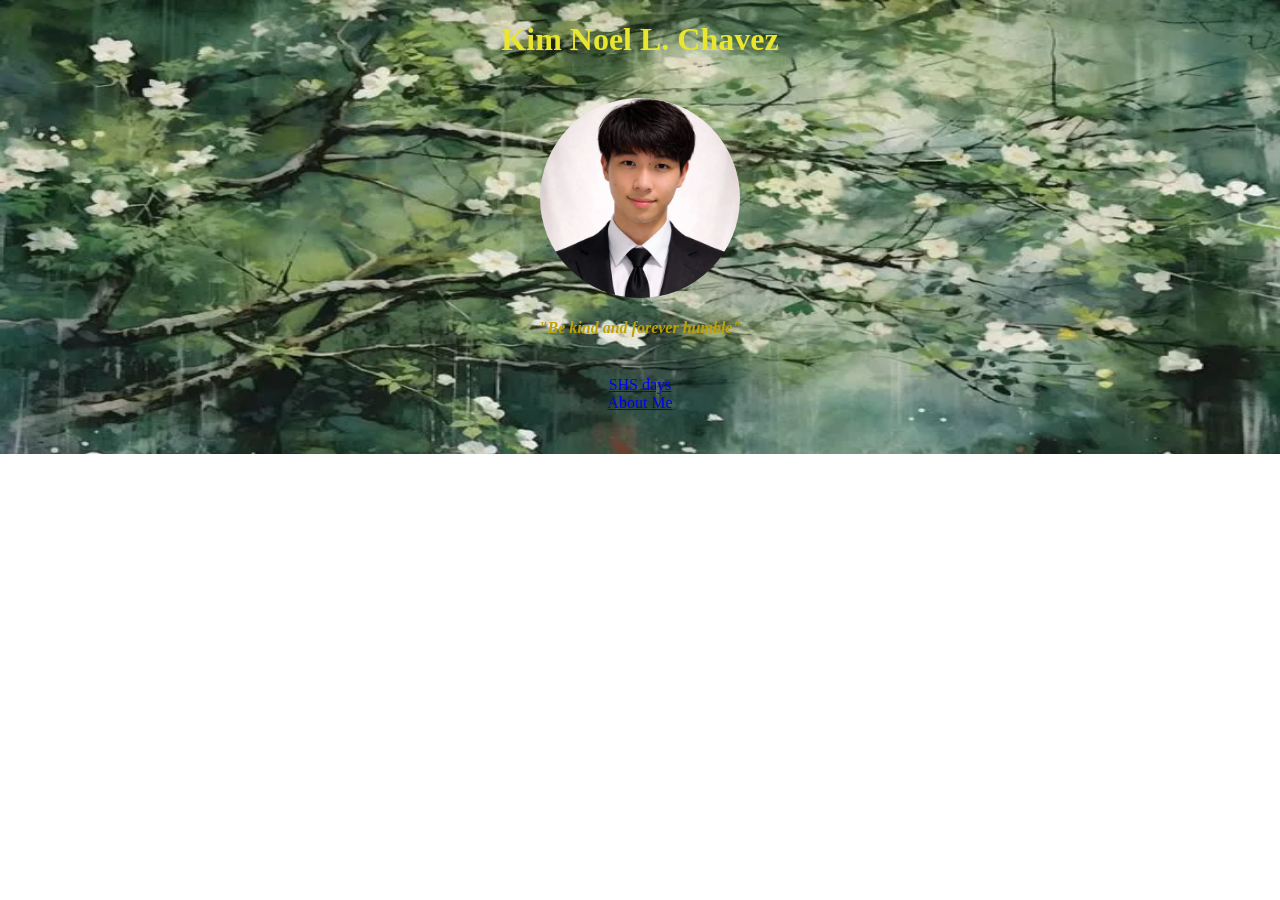
<file: index.html>
<!DOCTYPE html>
<html lang="EN">
<head>
    <title>Index</title>
    <link rel="stylesheet" type="text/css" href="KimChi.css">
    <style>
        body {
            background-image: url("KimChi1.webp");
            background-repeat: no-repeat;
            background-size: 100% 110%;
        }

        img {
            width: 200px;
            height: 200px;
            display: block;

            border-radius: 50%;

        }

        h4 {
            color: rgb(190, 162, 3);
            font-style: italic;
        
        }

        h1{
            color: rgb(233, 230, 45);
        }
    </style>
</head>

<body>
    <h1>Kim Noel L. Chavez</h1>
    <br>
        <img style="display: block; margin-left: auto; margin-right: auto;" src="4.webp">
     <h4>"Be kind and forever humble"</h4>
    
 <br>
  <a href="KimChi.SHS Days.html">SHS days</a>
  <a href="KimChi.About Me.html">About Me</a>
  

</body>
</html>
</file>
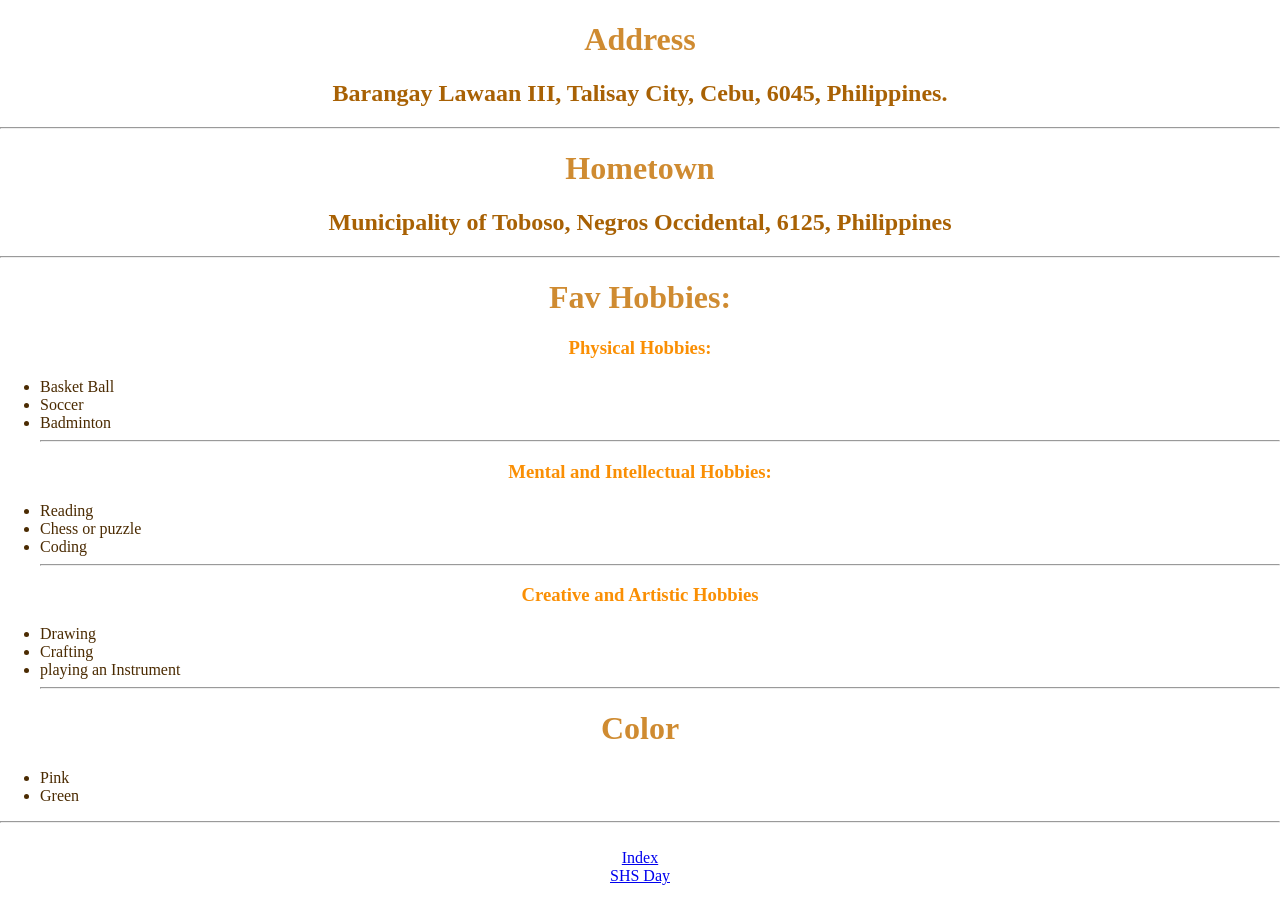
<file: KimChi.About Me.html>
<!DOCTYPE html>
<html lang="EN">
<head>
    <title>About KimChi</title>
    <link rel="stylesheet" type="text/css" href="KimChi.css">

    <style>
    h1 { 
      color: rgb(207, 139, 49);
    }

    h2 {
      color: rgb(168, 97, 4);
    }

    h3 {
      color: rgb(250, 143, 4);
    }

    ul {
      color: rgb(75, 43, 2);
    }
    </style>
</head>
<body>
    <h1>Address</h1>
    <h2>Barangay Lawaan III, Talisay City, Cebu, 6045, Philippines.</h2>
 <hr>
    <h1>Hometown</h1>
    <h2>Municipality of Toboso, Negros Occidental, 6125, Philippines</h2>
 <hr>
    <h1>Fav Hobbies:</h1>
    <h3>Physical Hobbies:</h3>
     <ul>
        <li>Basket Ball</li>
        <li>Soccer</li>
        <li>Badminton</li>
      <hr>
     </ul>
    <h3>Mental and Intellectual Hobbies:</h3>
     <ul>
        <li>Reading</li>
        <li>Chess or puzzle</li>
        <li>Coding</li>
      <hr>
     </ul>
    <h3>Creative and Artistic Hobbies</h3>
     <ul>
        <li>Drawing</li>
        <li>Crafting</li>
        <li>playing an Instrument</li>
      <hr>
     </ul>
    <h1>Color</h1>
     <ul>
      <li>Pink</li>
      <li>Green</li>
     </ul>
      <hr>

 <br>
  <a href="index.html">Index</a>
  <a href="KimChi.SHS Days.html">SHS Day</a>

</body>
</html>
</file>
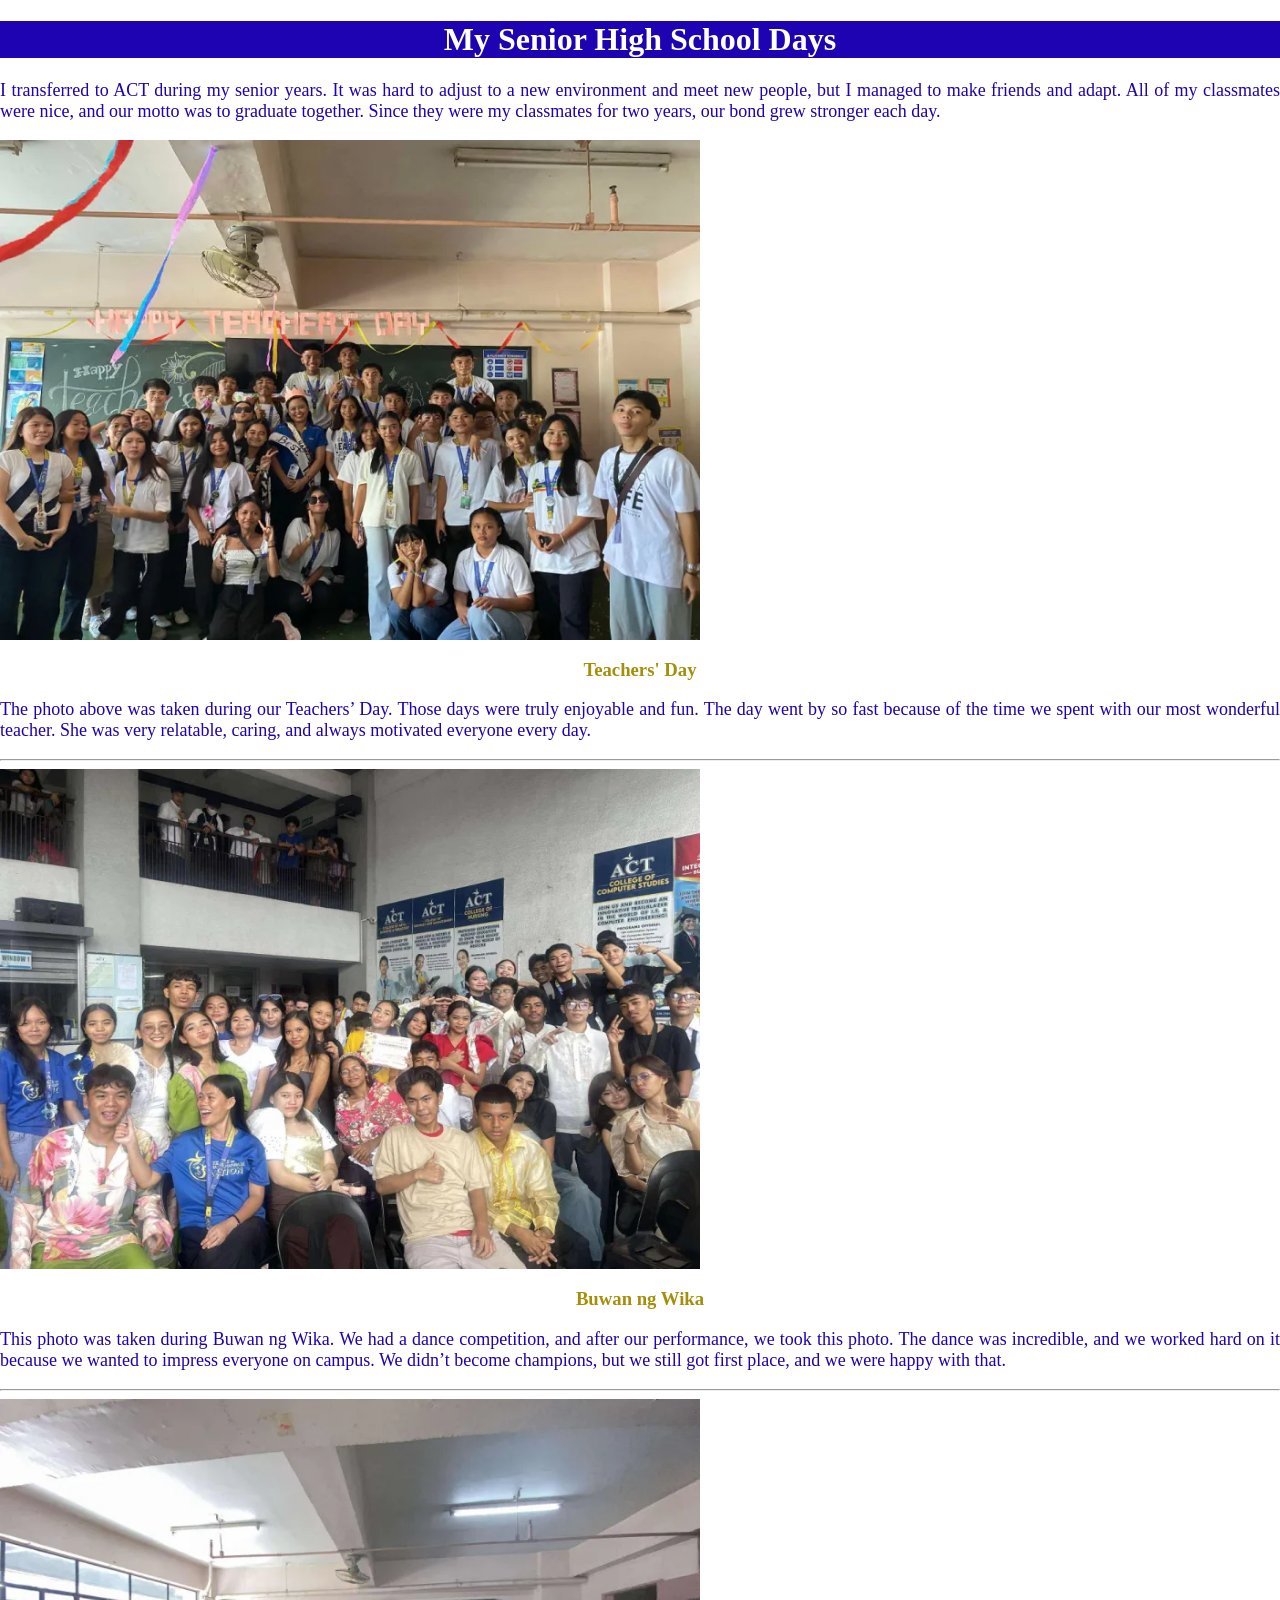
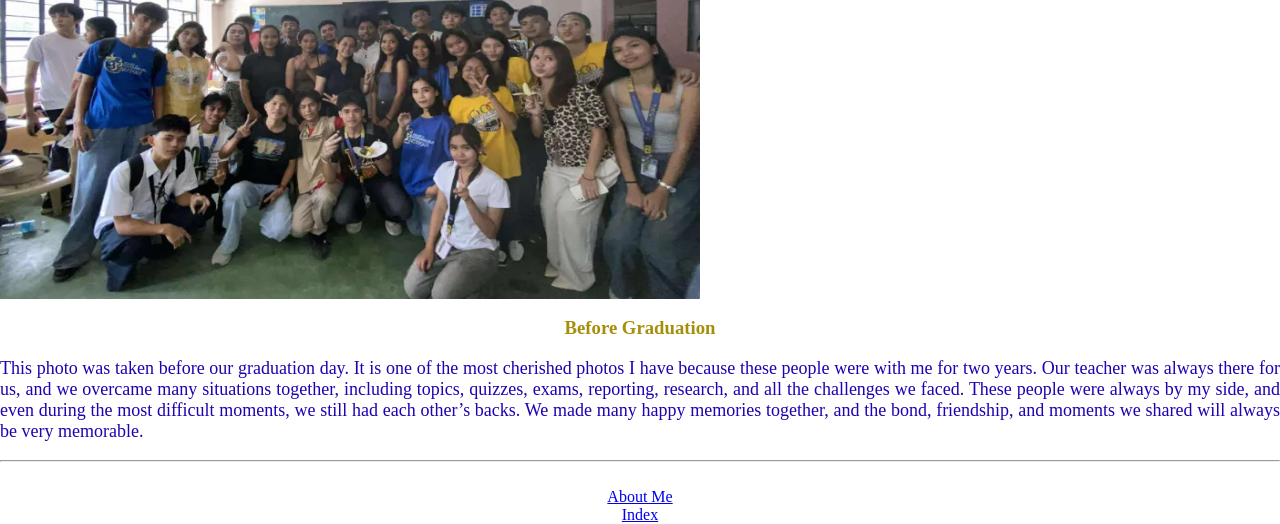
<file: KimChi.SHS Days.html>
<!DOCTYPE html>
<html lang="EN">
<head>
    <title>KimChi's SHS Days</title>
    <link rel="stylesheet" type="text/css" href="KimChi.css">
    <style>
        h1 {
            background-color: #1d03b1;
             color: white;
        }

        h2 {
            background-color: #1d03b1;
             color: gold

        }

        h3 {
            color: rgb(165, 142, 9);
        }

        p {
             color: #1d03b1;
             font-size: large;
             
        }
        
    </style>
</head>

<body>
    <h1>My Senior High School Days</h1>
         <p> I transferred to ACT during my senior years. It was hard to adjust to a new environment and meet new people, but I managed to make friends and adapt. All of my classmates were nice, and our motto was to graduate together. Since they were my classmates for two years, our bond grew stronger each day. </p>

    <img src="1.webp" alt="SHS1">
    <h3>Teachers' Day</h3>
     <p>The photo above was taken during our Teachers’ Day. Those days were truly enjoyable and fun. The day went by so fast because of the time we spent with our most wonderful teacher. She was very relatable, caring, and always motivated everyone every day.</p>

    <hr>
    <img src="2.webp" alt="SHS2">
    <h3>Buwan ng Wika</h3>
     <p>This photo was taken during Buwan ng Wika. We had a dance competition, and after our performance, we took this photo. The dance was incredible, and we worked hard on it because we wanted to impress everyone on campus. We didn’t become champions, but we still got first place, and we were happy with that.</p>

   <hr> 
   <img src="3.webp" alt="SHS3">
    <h3>Before Graduation</h3>  
     <p>This photo was taken before our graduation day. It is one of the most cherished photos I have because these people were with me for two years. Our teacher was always there for us, and we overcame many situations together, including topics, quizzes, exams, reporting, research, and all the challenges we faced. These people were always by my side, and even during the most difficult moments, we still had each other’s backs. We made many happy memories together, and the bond, friendship, and moments we shared will always be very memorable.</p>
    <hr>
 
 <br>
  <a href="KimChi.About Me.html">About Me</a>
  <a href="index.html">Index</a>

</body>
</html>
</file>
<file: KimChi.css>
body {
    margin: 0;
    }

h1 {
    text-align: center;
        }

h2 {
    text-align: center;
        }

h3 {
    text-align: center;
        }

h4 {
    text-align: center;
        }

a {
    display: block;
    text-align: center
        }

p {
    text-align: justify;
        }

img {
    width: 700px;
    height: 500px;
    display: block;
        }
</file>
